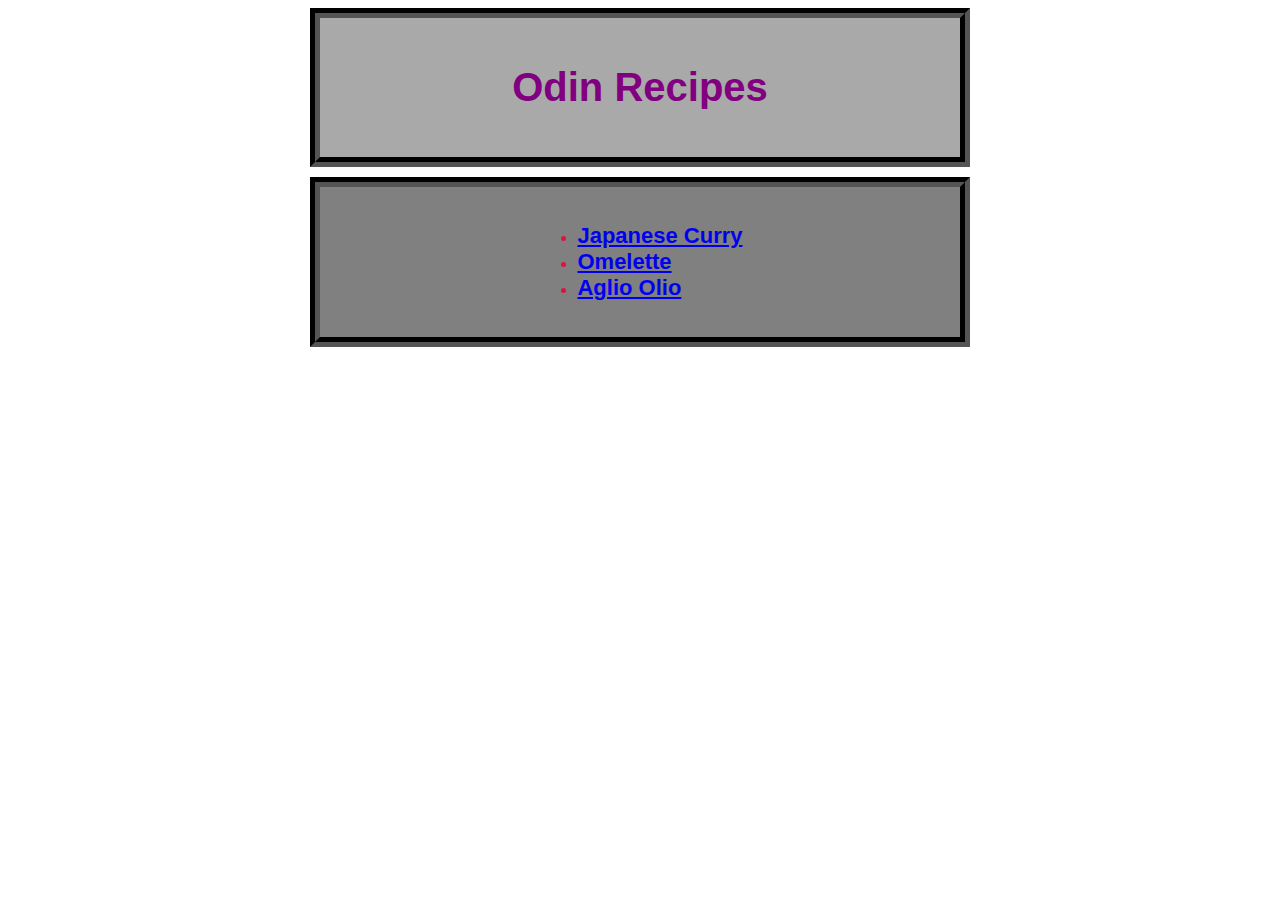
<file: index.html>
<!DOCTYPE html>
<html lang="en">
<head>
  <meta charset="UTF-8">
  <meta name="viewport" content="width=device-width, initial-scale=1.0">
  <link rel="stylesheet" href="styles.css">
  <title>Odin Recipes</title>
</head
<body>

  <div class="odin-recipes">
    <h1>Odin Recipes</h1>
  </div>

  <div class="recipes-list">
    <ul>
      <li>  <a href="recipes/curry.html">Japanese Curry</a></li>
      <li>  <a href="recipes/omelette.html">Omelette</a></li>
      <li>  <a href="recipes/olio.html">Aglio Olio</a> </li>
    </ul>
  </div>
    
</body>
</html>
</file>
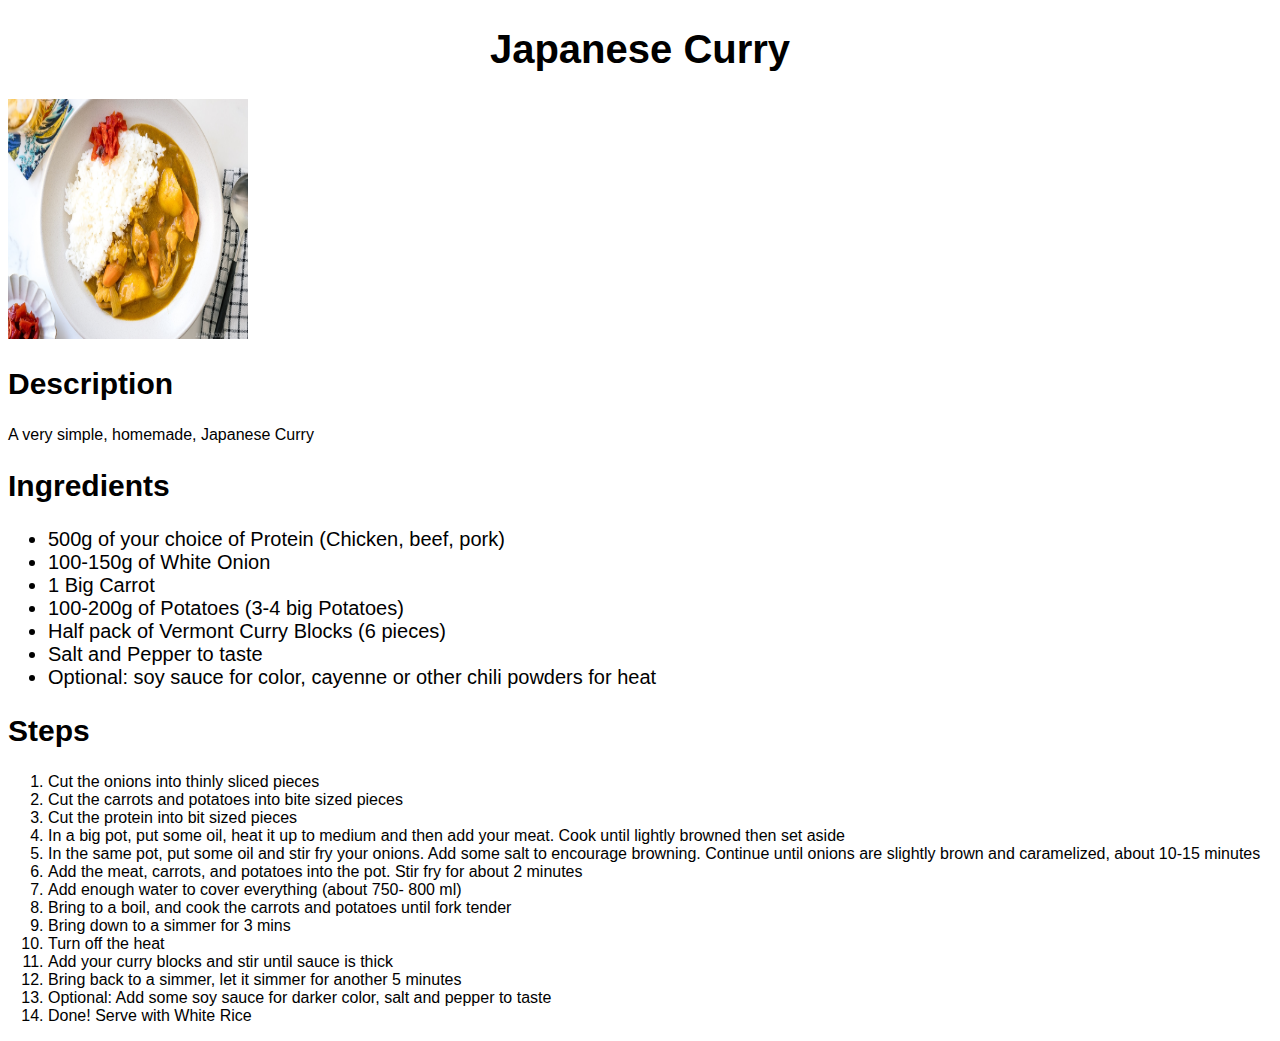
<file: recipes/curry.html>
<!DOCTYPE html>
<html lang="en">
<head>
  <meta charset="UTF-8">
  <meta name="viewport" content="width=device-width, initial-scale=1.0">
  <link rel="stylesheet" href="recipes.css">
  <title>Japanese Curry</title>
</head>
<body>
  <h1>Japanese Curry</h1>
  <img src="../images/curry.jpg" alt="A Japanese Curry" height="240" width="240">
  <h2>Description</h2>

  <p>A very simple, homemade, Japanese Curry</p> 

  <h2>Ingredients</h2> 
  <ul>
    <li>500g of your choice of Protein (Chicken, beef, pork)</li>
    <li>100-150g of White Onion</li>
    <li>1 Big Carrot</li>
    <li>100-200g of Potatoes (3-4 big Potatoes)</li>
    <li>Half pack of Vermont Curry Blocks (6 pieces)</li>
    <li>Salt and Pepper to taste</li>
    <li>Optional: soy sauce for color, cayenne or other chili powders for heat</li>

  </ul>

  <h2>Steps</h2>
  <ol>
    <li>Cut the onions into thinly sliced pieces</li>
    <li>Cut the carrots and potatoes into bite sized pieces</li>
    <li>Cut the protein into bit sized pieces</li>
    <li>In a big pot, put some oil, heat it up to medium and then add your meat.  Cook until lightly browned then set aside</li>
    <li>In the same pot, put some oil and stir fry your onions.  Add some salt to encourage browning.  Continue until onions are slightly brown and caramelized, about 10-15 minutes</li>
    <li>Add the meat, carrots, and potatoes into the pot.  Stir fry for about 2 minutes</li>
    <li>Add enough water to cover everything (about 750- 800 ml)</li>
    <li>Bring to a boil, and cook the carrots and potatoes until fork tender</li>
    <li>Bring down to a simmer for 3 mins</li>
    <li>Turn off the heat</li> 
    <li>Add your curry blocks and stir until sauce is thick</li>
    <li>Bring back to a simmer, let it simmer for another 5 minutes</li>
    <li>Optional: Add some soy sauce for darker color, salt and pepper to taste</li>
    <li>Done! Serve with White Rice</li>
  </ol>
</body>
</html>
</file>
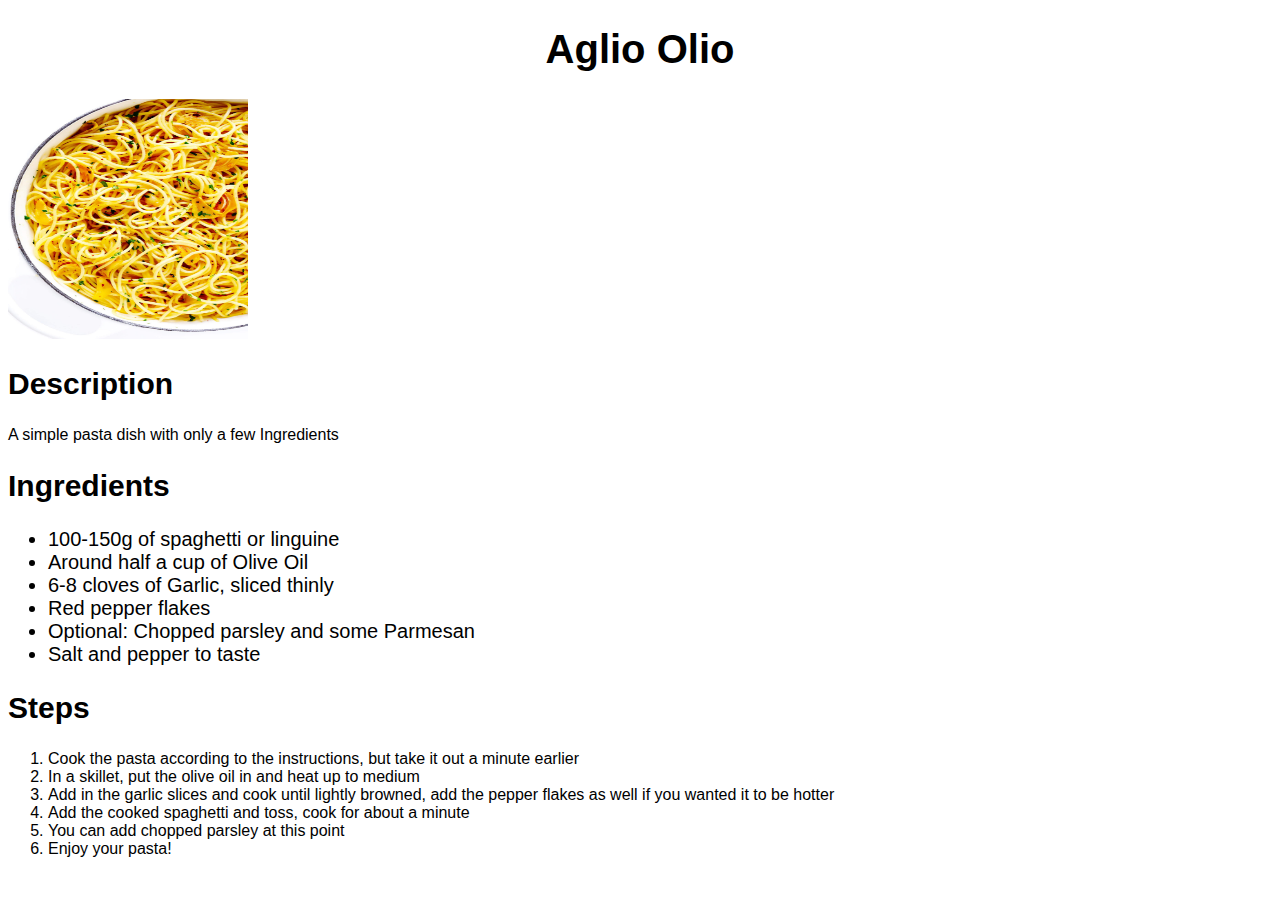
<file: recipes/olio.html>
<!DOCTYPE html>
<html lang="en">
<head>
  <meta charset="UTF-8">
  <meta name="viewport" content="width=device-width, initial-scale=1.0">
  <link rel="stylesheet" href="recipes.css">
  <title>Aglio Olio</title>
</head>
<body>
  <h1>Aglio Olio</h1>
  <img src="../images/olio.jpg" alt="Aglio Olio Spaghetti" height="240" width="240">
  <h2>Description</h2>

  <p>A simple pasta dish with only a few Ingredients</p> 

  <h2>Ingredients</h2> 
  <ul>
    <li>100-150g of spaghetti or linguine</li>
    <li>Around half a cup of Olive Oil</li>
    <li>6-8 cloves of Garlic, sliced thinly</li>
    <li>Red pepper flakes</li>
    <li>Optional: Chopped parsley and some Parmesan</li>
    <li>Salt and pepper to taste</li>

  </ul>

  <h2>Steps</h2>
  <ol>
    <li>Cook the pasta according to the instructions, but take it out a minute earlier</li>
    <li>In a skillet, put the olive oil in and heat up to medium</li>
    <li>Add in the garlic slices and cook until lightly browned, add the pepper flakes as well if you wanted it to be hotter</li>
    <li>Add the cooked spaghetti and toss, cook for about a minute</li>
    <li>You can add chopped parsley at this point</li>
    <li>Enjoy your pasta!</li>
  </ol>
</body>
</html>
</file>
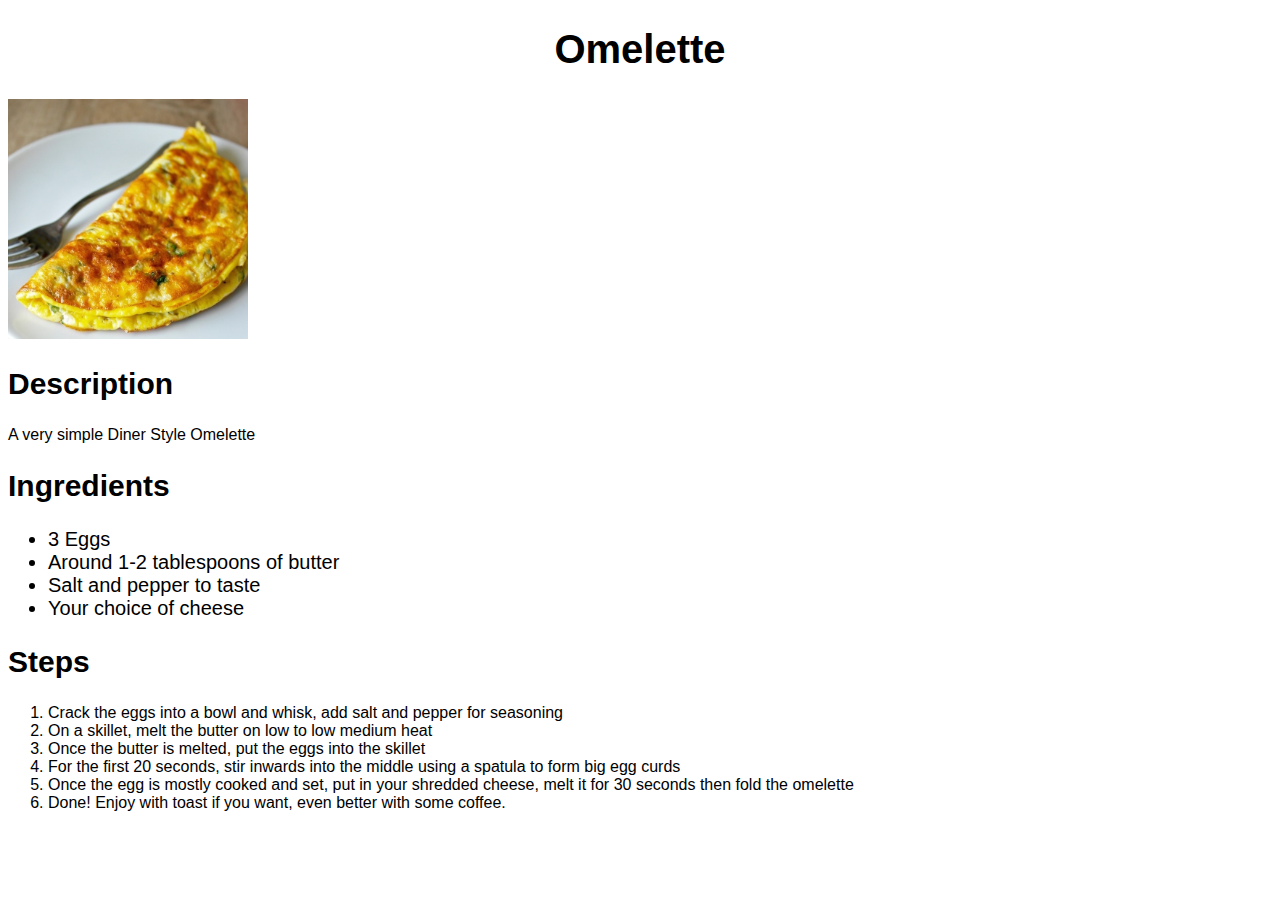
<file: recipes/omelette.html>
<!DOCTYPE html>
<html lang="en">
<head>
  <meta charset="UTF-8">
  <meta name="viewport" content="width=device-width, initial-scale=1.0">
  <link rel="stylesheet" href="recipes.css">
  <title>Omelette</title>
</head>
<body>
  <h1>Omelette</h1>
  <img src="../images/omelette.jpg" alt="An omelette" height="240" width="240">
  <h2>Description</h2>

  <p>A very simple Diner Style Omelette</p> 

  <h2>Ingredients</h2> 
  <ul>
    <li>3 Eggs</li>
    <li>Around 1-2 tablespoons of butter</li>
    <li>Salt and pepper to taste</li>
    <li>Your choice of cheese </li>

  </ul>

  <h2>Steps</h2>
  <ol>
    <li>Crack the eggs into a bowl and whisk, add salt and pepper for seasoning</li>
    <li>On a skillet, melt the butter on low to low medium heat</li>
    <li>Once the butter is melted, put the eggs into the skillet</li>
    <li>For the first 20 seconds, stir inwards into the middle using a spatula to form big egg curds</li>
    <li>Once the egg is mostly cooked and set, put in your shredded cheese, melt it for 30 seconds then fold the omelette</li>
    <li>Done! Enjoy with toast if you want, even better with some coffee.</li>
  </ol>
</body>
</html>
</file>
<file: styles.css>
* {
    font-family: 'Franklin Gothic Medium', 'Arial Narrow', Arial, sans-serif;
}


h1 {
    font-size: 40px;
    text-align: center;
    font-weight: bold;
    color: purple;
}

ul li a {
    font-size: 22px;
    font-weight: 800;
}

div {
  text-align: center;
  color:crimson;
  padding: 20px;
  margin: 0 auto;
  border: 10px;
  border-color: black;
  border-style: groove;
  width: 600px;
  margin-bottom: 10px;

  
}

ul{
  display: inline-block;
  text-align: left;
}

.odin-recipes{
    background-color: darkgray;
    
}

.recipes-list{
    background-color: gray;
}
</file>
<file: recipes/recipes.css>
* {
    font-family: 'Franklin Gothic Medium', 'Arial Narrow', Arial, sans-serif;
}

h1 {
    text-align: center;
    font-size: 40px;
    font-weight: bolder;
}

h2 {
    font-size: 30px;
    font-weight: bold;
}

ul li {
    font-size: 20px;
}
</file>
